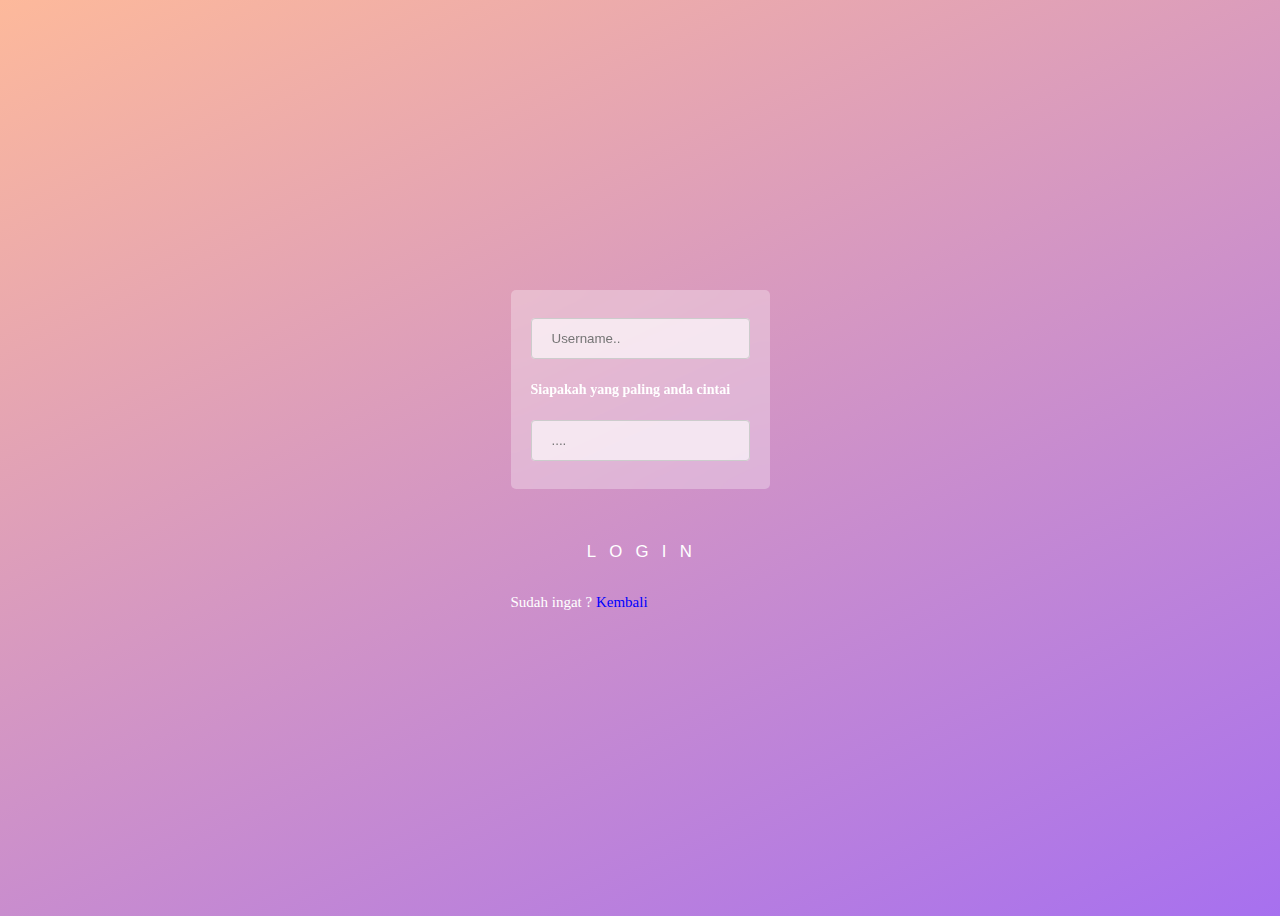
<file: templates/lupa.html>
<!DOCTYPE html>
<html>
<head>
	<title>Uwaw</title>

	<link rel="stylesheet" type="text/css" href="../static/css/style.css">
</head>
<body>
	<form method="POST" action="">
	<div class="form">
    	<input type="text" id="user" name="user" placeholder="Username..">
    	<h3>Siapakah yang paling anda cintai</h3>
    	<input type="text" id="lupa" name="lupa" placeholder="....">
	</div>
	<button style="margin-left: 10%;" type="submit" class="btn from-left">Login</button>
	<p style="font-size:15px; ">Sudah ingat ? <a class="a text" href="{{url_for('index')}}">Kembali</a></p>
	</form>
	
</body>
</html>
</file>
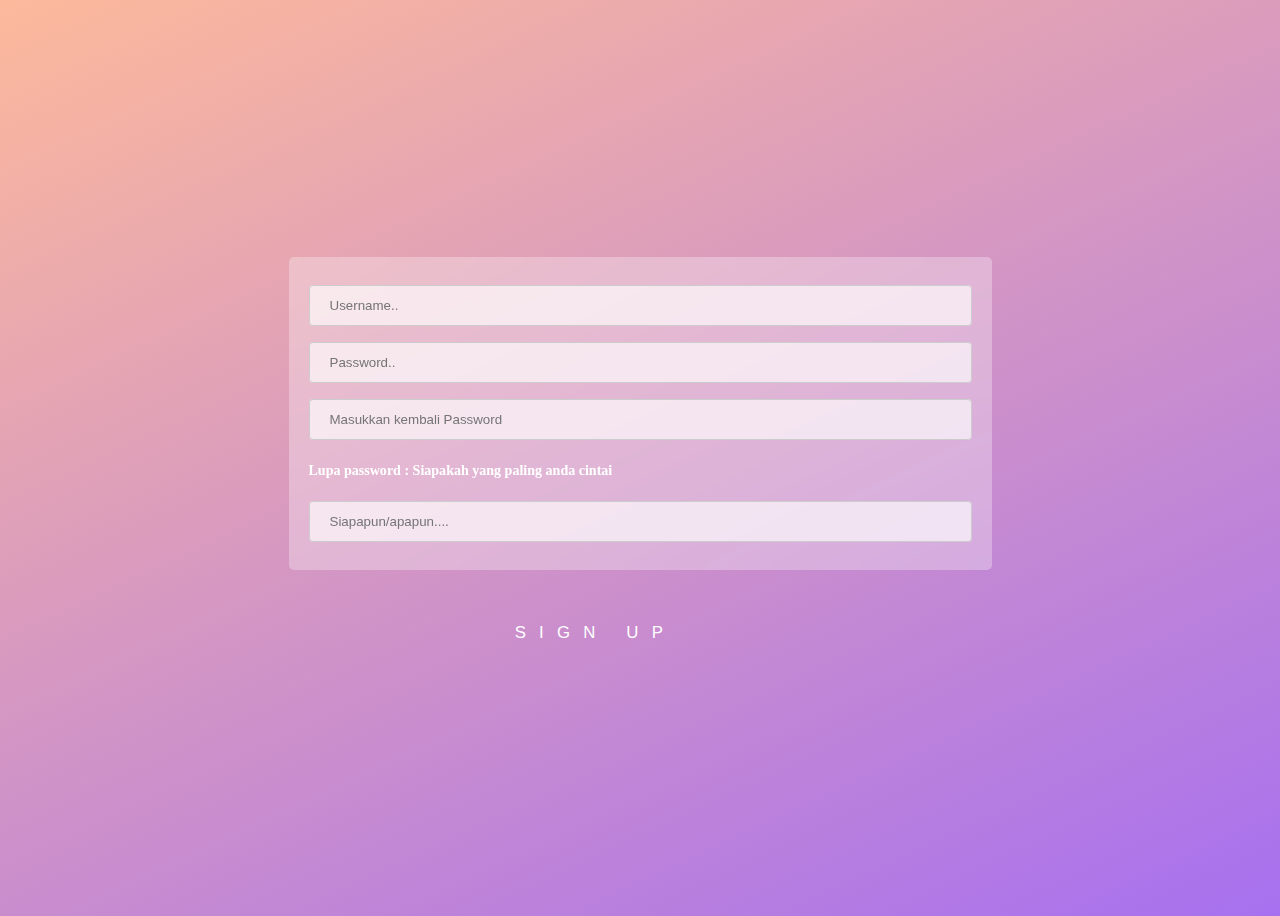
<file: templates/register.html>
<!DOCTYPE html>
<html>
<head>
	<title>Uwaw</title>

	<link rel="stylesheet" type="text/css" href="../static/css/style.css">
</head>
<body>
	<form method="POST" name="form" action="" onsubmit="isempty()">
	<div class="form">
    	<input type="text" id="user" name="user" placeholder="Username..">
    	<input type="Password" id="passw" name="pass" onkeyup='check();' placeholder="Password..">
    	<input type="Password" id="confirm_password" name="" onkeyup='check();' placeholder="Masukkan kembali Password">
  		<h3 id="message"></h6>
    	<h3>Lupa password : Siapakah yang paling anda cintai</h3>
    	<input type="text" id="lupa" name="lupa" placeholder="Siapapun/apapun....">
	</div>
	<button type="submit" class="btn from-left" id="submit" disabled>Sign Up</button>
	</form>
	

	<script >
		var check = function() {
		  if (document.getElementById('passw').value ==
		    document.getElementById('confirm_password').value) {
		    document.getElementById('message').style.color = 'green';
		    document.getElementById('message').innerHTML = 'matching';
		    document.getElementById('submit').disabled = false;
		  } else {
		    document.getElementById('message').style.color = 'red';
		    document.getElementById('message').innerHTML = 'not matching';
		    document.getElementById('submit').disabled = true;
		  }
		}
		function isempty() {
			if(document.forms['form'].user.value === "" || document.forms['form'].pass.value === "" || document.forms['form'].lupa.value === ""){
				alert("Masukkan semua data...")
				return false;
			}else{
				alert("Data berhasil disimpan")
				return true;
			}
		}
	</script>
</body>
</html>
</file>
<file: static/css/style.css>
/* ~~~~~~~~~~~~ GLOBAL SETTINGS ~~~~~~~~~~~~ */

*, *:before, *:after {
	box-sizing: border-box;
}
body {
	font-family:comic sans;
	--def: #FDB99B; 	
	--inv: #fff;
	color: #fff;
	display: flex;
	justify-content: center;
	align-items: center;
	flex-direction: column;
	height: 100vh;
	background-image: linear-gradient(-25deg, #A770EF 0%, #FDB99B 100%);
}

html {
	font-size: 12px;
	font-family: 'Playfair Display', serif;
}

div {margin-bottom: 3rem;}
div:last-child {margin-bottom: 0;}
button{
	background-color: transparent;
	border: none;
	position: relative;
}
a{
	text-decoration: none;
	color: blue;
}
/* ~~~~~~~ INIT. BTN ~~~~~~~ */
.a{
	
}
.btn {		
	position: relative;	
	padding: 1.4rem 4.2rem;
	padding-right: 3.1rem;
	font-size: 1.4rem;
	color: var(--inv);
	letter-spacing: 1.1rem;
	text-transform: uppercase;
	transition: all 500ms cubic-bezier(0.77, 0, 0.175, 1);	
	cursor: pointer;
	user-select: none;
}

.btn:before, .btn:after {
	content: '';
	position: absolute;	
	transition: inherit;
	z-index: -1;
}

.btn:hover {
	color: var(--def);
	transition-delay: .5s;
}

.btn:hover:before {
	transition-delay: 0s;
}

.btn:hover:after {
	background: var(--inv);
	transition-delay: .35s;
}

/* From Left */
.btn{
	margin-left: 25%;
}
.from-left:before, 
.from-left:after {
	top: 0;
	width: 0;
	height: 100%;
}

.from-left:before {
	right: 0;
	border: 1px solid var(--inv);
	border-left: 0;
	border-right: 0;	
}

.from-left:after {
	left: 0;
}

.from-left:hover:before,
.from-left:hover:after{
	width: 100%;
}
.form{
  border-radius: 5px;
  background-color: #f2f2f2;
  padding: 20px;
animation: masuk 4s;
}


.kedua{
	float: right;
}
p{
	animation: masuk 4s;
}
input[type=text], select {
  width: 100%;
  padding: 12px 20px;
  margin: 8px 0;
  display: inline-block;
  border: 1px solid #ccc;
  border-radius: 4px;
  box-sizing: border-box;
  animation: masuk 4s;
  
}
input[type=password], select {
  width: 100%;
  padding: 12px 20px;
  margin: 8px 0;
  display: inline-block;
  border: 1px solid #ccc;
  border-radius: 4px;
  box-sizing: border-box;
  animation: masuk 4s;
}
label{
	font-size: 22px;
}
@supports (-webkit-backdrop-filter: none) or (backdrop-filter: none) {
  .form {
    -webkit-backdrop-filter: blur(10px);
    backdrop-filter: blur(10px);
    background-color: rgba(255, 255, 255, 0.3);  
  }
  input{
  	-webkit-backdrop-filter: blur(10px);
    backdrop-filter: blur(10px);
    background-color: rgba(255, 255, 255, 0.5);
  }
}

@keyframes masuk{
	from{opacity: 0;}
	to{opacity: 1;}
}
</file>
